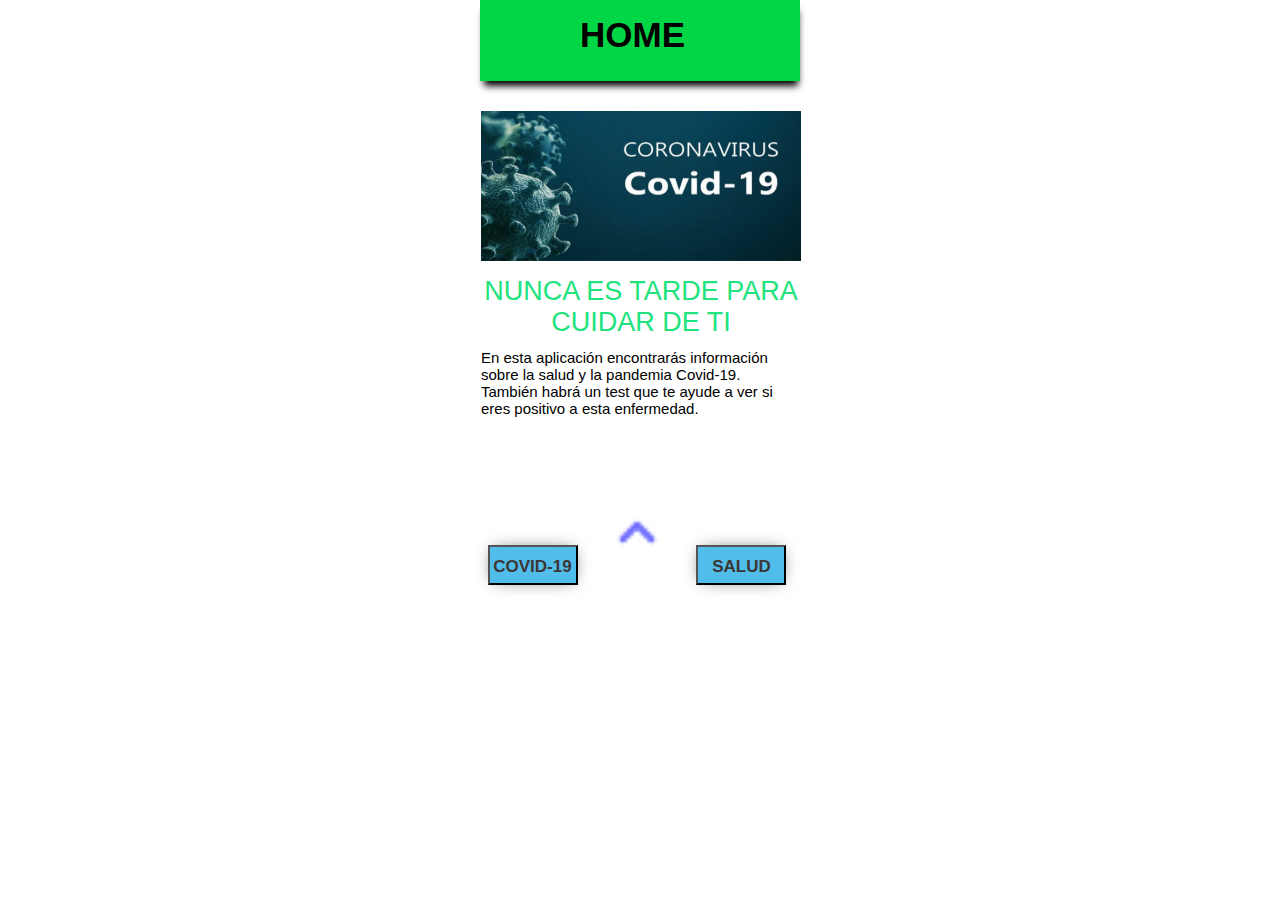
<file: index.html>
<!DOCTYPE html>
<html>
<head>
	<meta charset="UTF-8">
    <meta http-equiv="X-UA-Compatible" content="IE=edge">
    <meta name="viewport" content="width=device-width, initial-scale=1.0">
     <link rel="stylesheet" href="Titled/css/css.css">
	<title>Home</title>
</head>
<body>
<section>
	
	<div class="caja-homepage">
		<div class="cabecera-homepage"><div class="btn-menu">
            <b class="titulo-homepage">HOME</b></div>
			 </div>
        <div class="PLS"><b></b></div>
        <div class="texto-homepage">
            <img src="Titled/img/1.jpeg" width="320" height="150">
	</div>
        <div class="nhj-gomepage" style="color: #20E37D"><center>NUNCA ES TARDE PARA</center> <center>CUIDAR DE TI</center>
	</div>
        <br>
         <div class="hinga-homepage1">
            En esta aplicación encontrarás información sobre la salud y la pandemia Covid-19.
            También habrá un test que te ayude a ver si eres positivo a esta enfermedad.</div>
        
        <div class="pexto-pomepage">
        </div>
        
        <div class="botones-Nutricion">
   
            <tr>
            <td>
                <a href="Titled/Covid.html"><button class="variante-c"><b>COVID-19</b></button></a>
                
                        <a href="index.html" class="icon-top"><img src="Titled/img/upper-arrow.png" width="80" height="80"></a>
                </td>
            </tr>
            <a href="Titled/Salud.html"><button class="variante-c"><b>SALUD</b></button></a>
       
	</div>
        
    </div>
</section>
</body>
</html>
</file>
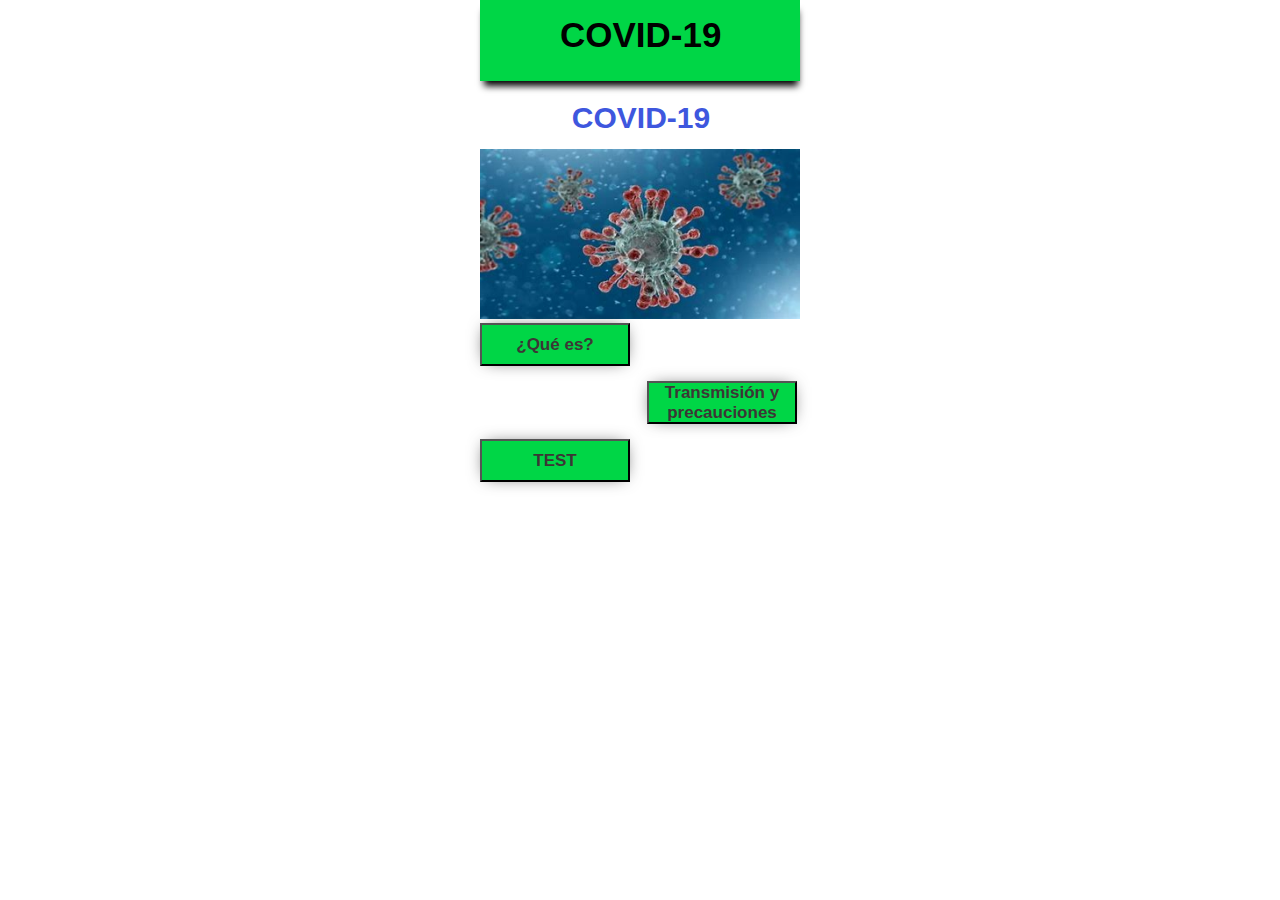
<file: Titled/Covid.html>
<!DOCTYPE html>
<html>
<head>
	<meta charset="UTF-8">
    <meta http-equiv="X-UA-Compatible" content="IE=edge">
    <meta name="viewport" content="width=device-width, initial-scale=1.0">
     <link rel="stylesheet" href="css/css.css">
	<title>Home</title>
</head>
<body>
<section>
	
	<div class="caja-homepage">
		<div class="cabecera-resultado"><div class="btn-menu">
            <b class="titulo-resultado">COVID-19</b></div>
			 </div>
        <div class="PLS"><b></b></div>
        <div class="texto-covid">
            <center><b>COVID-19</b></center>
	</div>
        <br>
        <div class="jinga-resultado">
            <img src="img/2.jpeg" width="320" height="170">
            <a href="CovidES.html"><button class="variante-covid1"><b>¿Qué es?</b></button></a><br>
            <a href="Typ.html"><button class="variante-covid2"><b>Transmisión y<br>precauciones</b></button></a><br>
            <a href="TestHome.html"><button class="variante-covid1"><b>TEST</b></button></a>
	</div>
        
        
        <div class="pexto-pomepage">
            
        </div>
        
        <div class="pexto-pomepage">
            
        </div>
        
        <div class="pexto-pomepage">
            
        </div>
        <div class="ringa-homepage1">
            
	</div>
        <div class="botones-Nutricion">
   
       
	</div>
        
    </div>
</section>
</body>
</html>
</file>
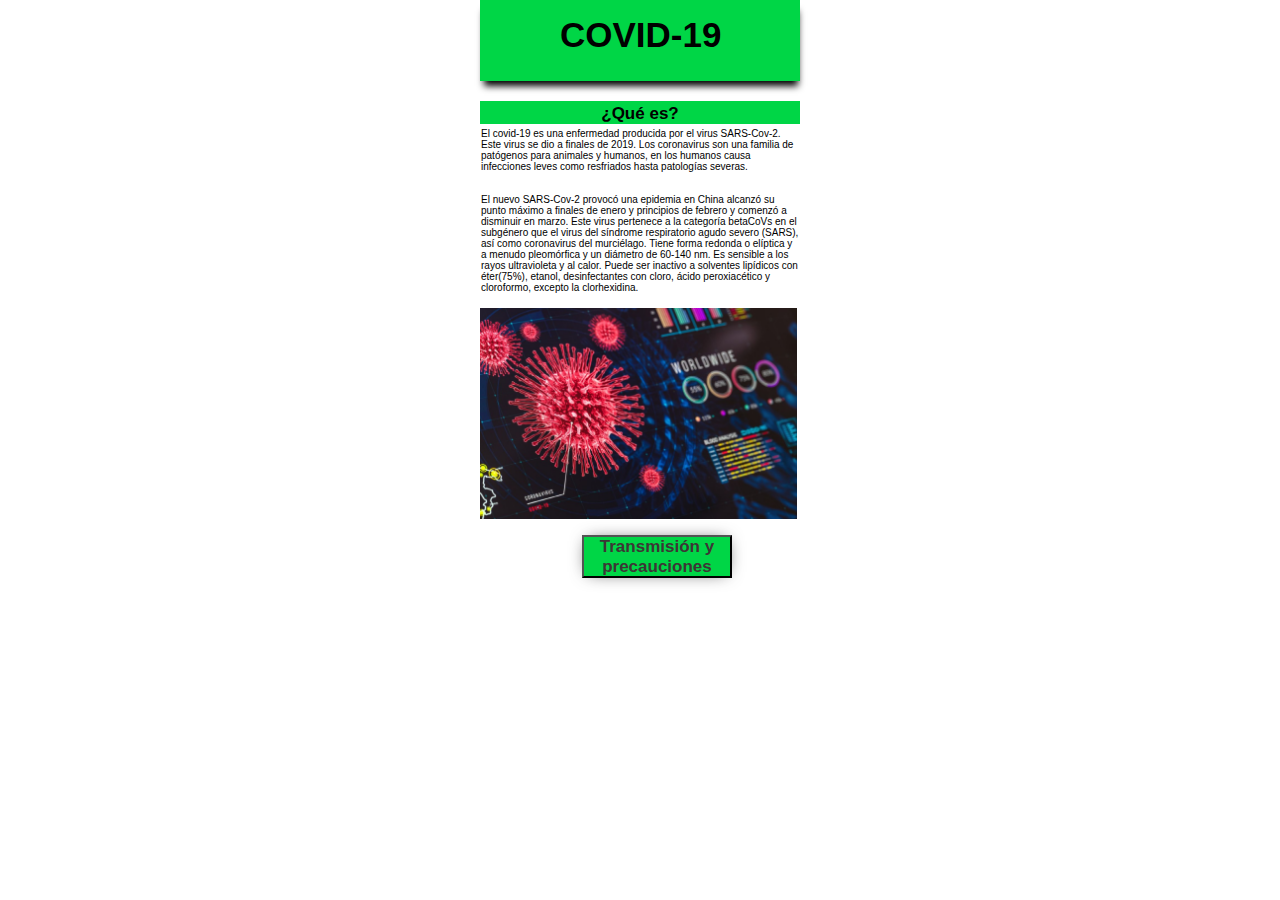
<file: Titled/CovidES.html>
<!DOCTYPE html>
<html>
<head>
	<meta charset="UTF-8">
    <meta http-equiv="X-UA-Compatible" content="IE=edge">
    <meta name="viewport" content="width=device-width, initial-scale=1.0">
     <link rel="stylesheet" href="css/css.css">
	<title>Home</title>
</head>
<body>
<section>
	
	<div class="caja-homepage">
		<div class="cabecera-resultado"><div class="btn-menu">
            <b class="titulo-resultado">COVID-19</b></div>
			 </div>
        <div class="PLS"><b></b></div>
        <div class="LLS"><b><center>¿Qué es?</center></b></div>
        <div class="vinga-homepage1">
            El covid-19 es una enfermedad producida por el virus SARS-Cov-2.
            Este virus se dio a finales de 2019. Los coronavirus son una familia 
            de patógenos para animales y humanos, en los humanos causa 
            infecciones leves como resfriados hasta patologías severas.
	</div>
        <br>
        <div class="vinga-homepage1">
            El nuevo SARS-Cov-2 provocó una epidemia en China alcanzó su
            punto máximo a finales de enero y principios de febrero y comenzó a
            disminuir en marzo. Este virus pertenece a la categoría betaCoVs en
            el subgénero que el virus del síndrome respiratorio agudo severo
            (SARS), así como coronavirus del murciélago. Tiene forma redonda o
            elíptica y a menudo pleomórfica y un diámetro de 60-140 nm. Es
            sensible a los rayos ultravioleta y al calor. Puede ser inactivo a 
            solventes lipídicos con éter(75%), etanol, desinfectantes con cloro,
            ácido peroxiacético y cloroformo, excepto la clorhexidina.
	</div>
        <div class="ginga-resultado">
            <img src="img/3.jpeg" width="317">
            
	</div>
        <br>
        
        
        <div class="pexto-pomepage">
           
        </div>
        <br><br>
        
        <div class="botones-Nutricion">
   
            <tr>
            <td>
                <br>
                <button class="variante-c" style="opacity: 0"><b>COVID-19</b></button>
                
                        <a href="Typ.html"><button class="variante-covides" ><b>Transmisión y precauciones</b></button></a>
                </td>
            </tr>
           <button class="variante-c" style="opacity: 0"><b>SALUD</b></button>
       
	</div>
        
    </div>
</section>
</body>
</html>
</file>
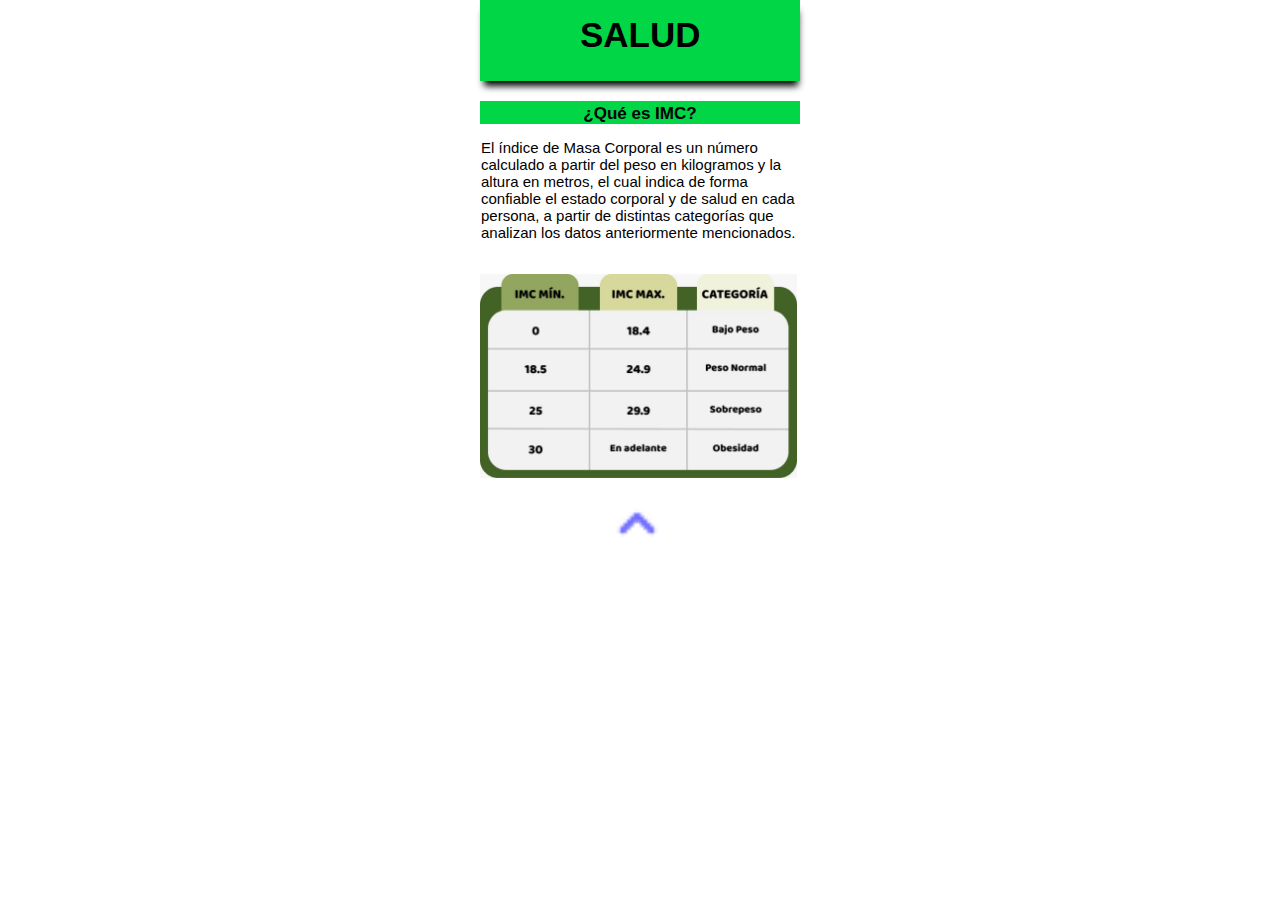
<file: Titled/Imc.html>
<!DOCTYPE html>
<html>
<head>
	<meta charset="UTF-8">
    <meta http-equiv="X-UA-Compatible" content="IE=edge">
    <meta name="viewport" content="width=device-width, initial-scale=1.0">
     <link rel="stylesheet" href="css/css.css">
	<title>Home</title>
</head>
<body>
<section>
	
	<div class="caja-homepage">
		<div class="cabecera-calculadora"><div class="btn-menu">
            <b class="titulo-calculadora">SALUD</b></div>
			 </div>
        <div class="PLS"><b></b></div>
        <div class="LLS"><b><center>¿Qué es IMC?</center></b></div>
        <div class="hinga-homepage1">
            El índice de Masa Corporal es un número
            calculado a partir del peso en kilogramos y
            la altura en metros, el cual indica de forma
            confiable el estado corporal y de salud en
            cada persona, a partir de distintas
            categorías que analizan los datos
            anteriormente mencionados.
	</div>
        <br>
        <div class="ginga-resultado">
            <img src="img/7.jpeg" width="317">
            
	</div>
        <br>
        
        
        <div class="pexto-pomepage">
           
        </div>
        <br><br>
        
        <div class="botones-Nutricion">
   
            <tr>
            <td>
                <button class="variante-c" style="opacity: 0"><b>COVID-19</b></button>
                
                        <a href="../index.html" class="icon-top"><img src="img/upper-arrow.png" width="80" height="80"></a>
                </td>
            </tr>
           <button class="variante-c" style="opacity: 0"><b>SALUD</b></button>
       
	</div>
        
    </div>
</section>
</body>
</html>
</file>
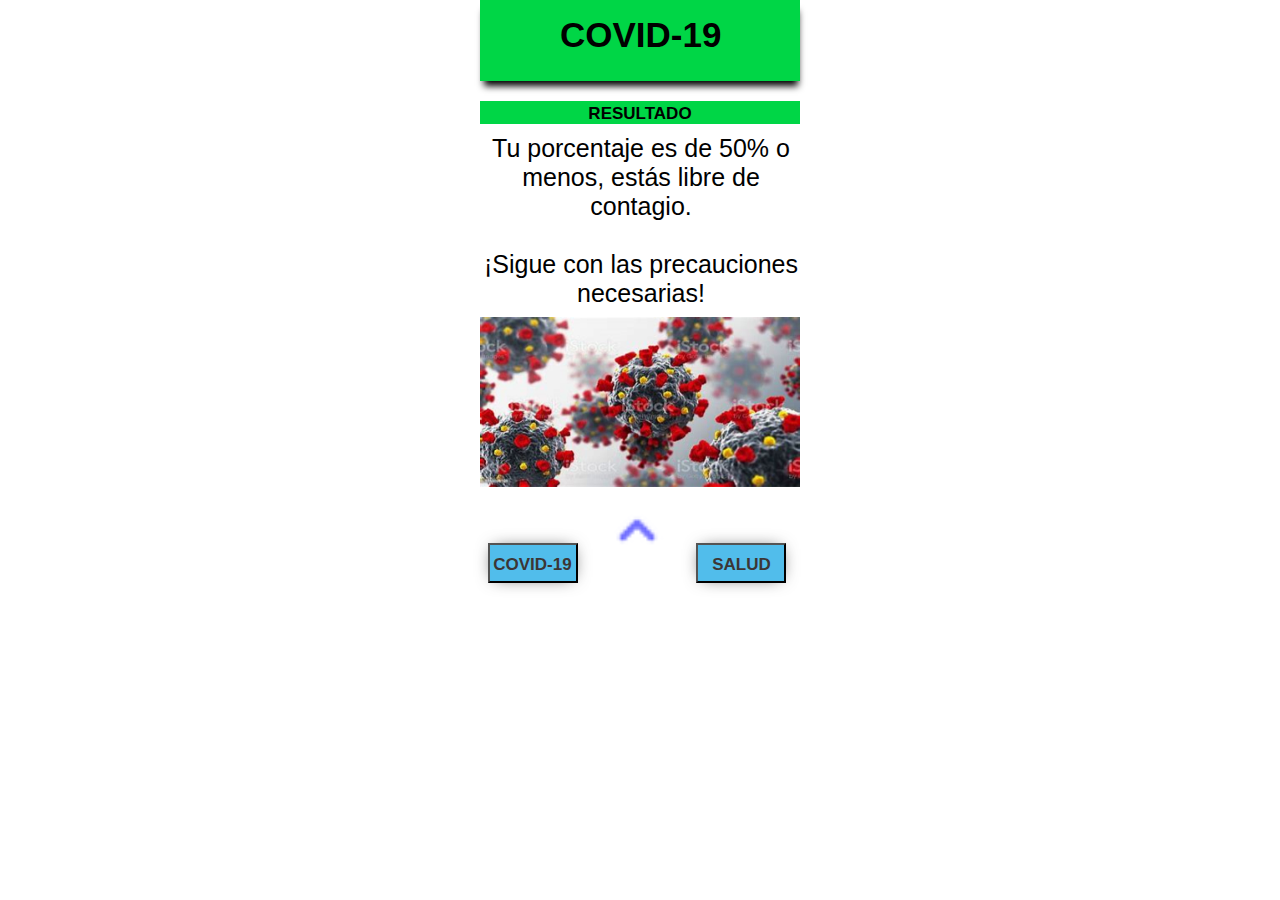
<file: Titled/Resultado1.html>
<!DOCTYPE html>
<html>
<head>
	<meta charset="UTF-8">
    <meta http-equiv="X-UA-Compatible" content="IE=edge">
    <meta name="viewport" content="width=device-width, initial-scale=1.0">
     <link rel="stylesheet" href="css/css.css">
	<title>Home</title>
</head>
<body>
<section>
	
	<div class="caja-homepage">
		<div class="cabecera-resultado"><div class="btn-menu">
            <b class="titulo-resultado">COVID-19</b></div>
			 </div>
        <div class="PLS"><b></b></div>
        <div class="LLS"><b><center>RESULTADO</center></b></div>
        <div class="texto-homepage">
            <center>Tu porcentaje es de 50% o menos, estás libre de contagio.</center>
            <br>
            <center>¡Sigue con las precauciones necesarias!</center>
	</div>
        <br>
        <div class="ginga-resultado"><img src="img/R1.jpeg" width="320" height="170">
	</div>
        <br>
        
        
        <div class="pexto-pomepage">
        </div>
        
        <div class="botones-Nutricion">
   
            <tr>
            <td>
                <a href="Covid.html"><button class="variante-c"><b>COVID-19</b></button></a>
                
                        <a href="../index.html" class="icon-top"><img src="img/upper-arrow.png" width="80" height="80"></a>
                </td>
            </tr>
            <a href="Salud.html"><button class="variante-c"><b>SALUD</b></button></a>
       
	</div>
        
    </div>
</section>
</body>
</html>
</file>
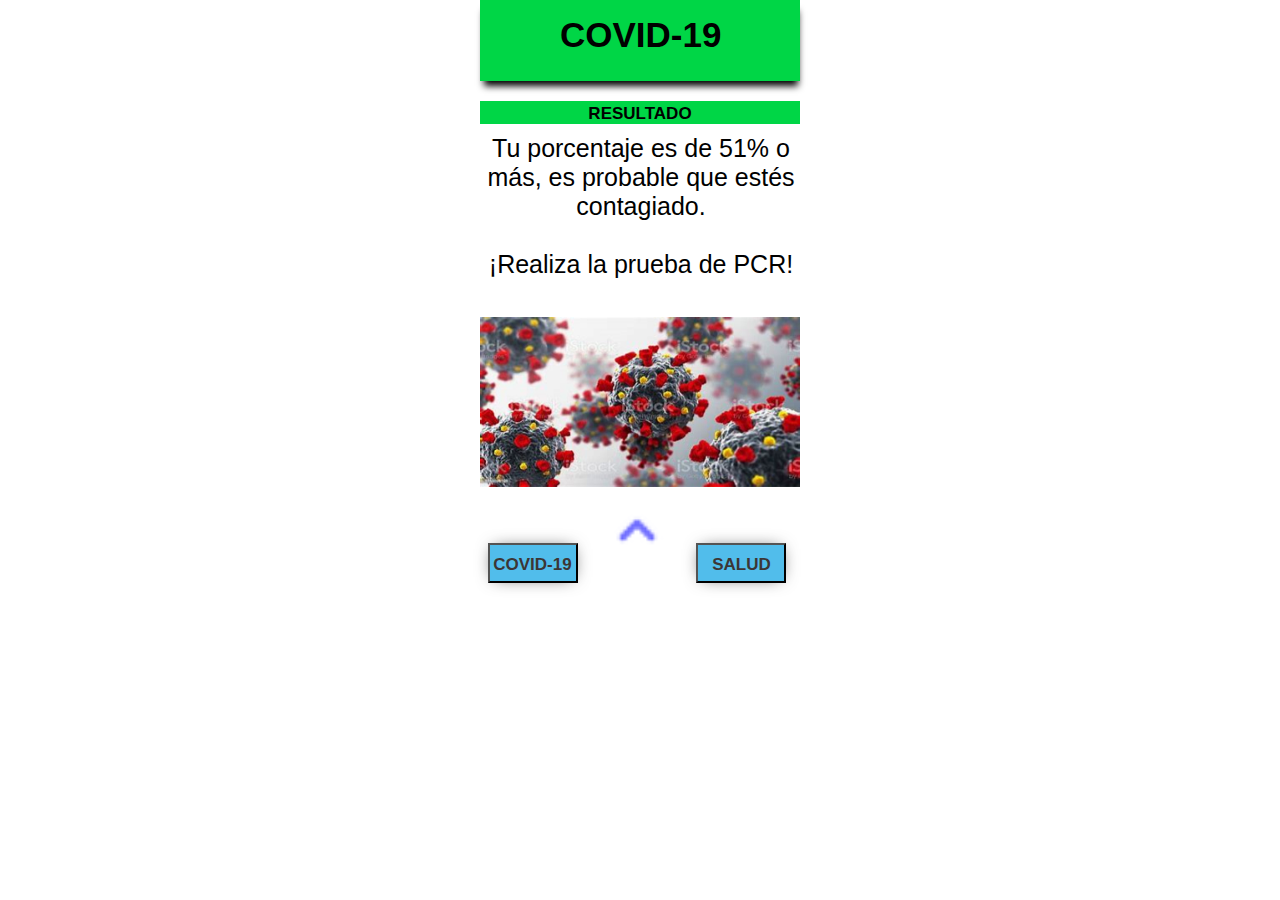
<file: Titled/Resultado2.html>
<!DOCTYPE html>
<html>
<head>
	<meta charset="UTF-8">
    <meta http-equiv="X-UA-Compatible" content="IE=edge">
    <meta name="viewport" content="width=device-width, initial-scale=1.0">
     <link rel="stylesheet" href="css/css.css">
	<title>Home</title>
</head>
<body>
<section>
	
	<div class="caja-homepage">
		<div class="cabecera-resultado"><div class="btn-menu">
            <b class="titulo-resultado">COVID-19</b></div>
			 </div>
        <div class="PLS"><b></b></div>
        <div class="LLS"><b><center>RESULTADO</center></b></div>
        <div class="texto-homepage">
            <center>Tu porcentaje es de 51% o más, es probable que estés contagiado.</center>
            <br>
            <center>¡Realiza la prueba de PCR!</center>
	</div>
        <br>
        <div class="ginga-resultado"><img src="img/R1.jpeg" width="320" height="170">
	</div>
        <br>
        
        
        <div class="pexto-pomepage">
        </div>
        
        <div class="botones-Nutricion">
   
            <tr>
            <td>
                <a href="Covid.html"><button class="variante-c"><b>COVID-19</b></button></a>
                
                        <a href="../index.html" class="icon-top"><img src="img/upper-arrow.png" width="80" height="80"></a>
                </td>
            </tr>
            <a href="Salud.html"><button class="variante-c"><b>SALUD</b></button></a>
       
	</div>
        
    </div>
</section>
</body>
</html>
</file>
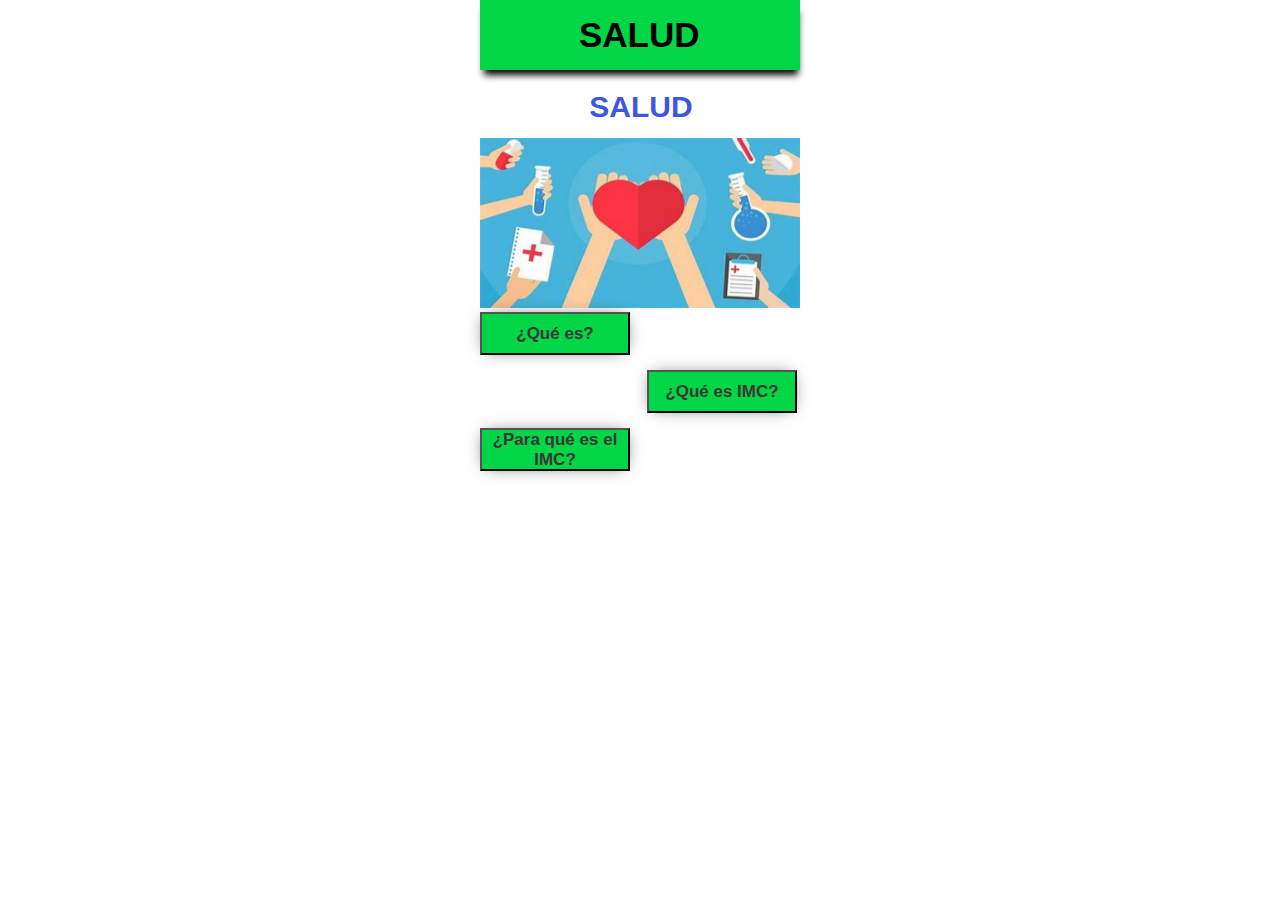
<file: Titled/Salud.html>
<!DOCTYPE html>
<html>
<head>
	<meta charset="UTF-8">
    <meta http-equiv="X-UA-Compatible" content="IE=edge">
    <meta name="viewport" content="width=device-width, initial-scale=1.0">
     <link rel="stylesheet" href="css/css.css">
	<title>Home</title>
</head>
<body>
<section>
	
	<div class="caja-homepage">
		<div class="cabecera-saludd"><div class="btn-menu">
            <b class="titulo-saludd">SALUD</b></div>
			 </div>
        <div class="PLS"><b></b></div>
        <div class="texto-covid">
            <center><b>SALUD</b></center>
	</div>
        <br>
        <div class="jinga-resultado">
            <img src="img/5.jpeg" width="320" height="170">
            <a href="Salud1.html"><button class="variante-covid1"><b>¿Qué es?</b></button></a><br>
            <a href="Imc.html"><button class="variante-covid2"><b>¿Qué es IMC?</b></button></a><br>
            <a href="Calculadora.html"><button class="variante-covid1"><b>¿Para qué es el IMC?</b></button></a>
	</div>
        
        
        <div class="pexto-pomepage">
            
        </div>
        
        <div class="pexto-pomepage">
            
        </div>
        
        <div class="pexto-pomepage">
            
        </div>
        <div class="ringa-homepage1">
            
	</div>
        <div class="botones-Nutricion">
   
       
	</div>
        
    </div>
</section>
</body>
</html>
</file>
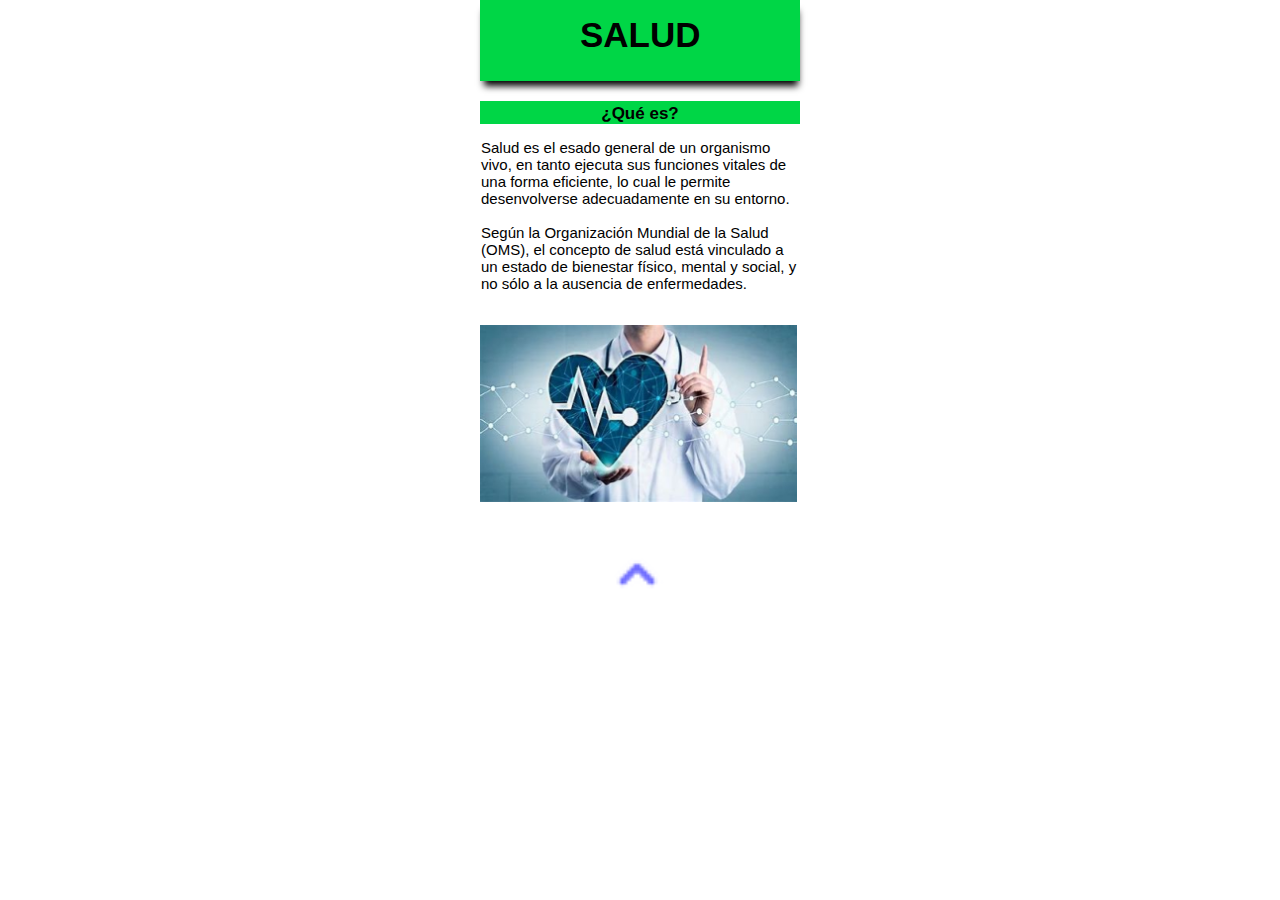
<file: Titled/Salud1.html>
<!DOCTYPE html>
<html>
<head>
	<meta charset="UTF-8">
    <meta http-equiv="X-UA-Compatible" content="IE=edge">
    <meta name="viewport" content="width=device-width, initial-scale=1.0">
     <link rel="stylesheet" href="css/css.css">
	<title>Home</title>
</head>
<body>
<section>
	
	<div class="caja-homepage">
		<div class="cabecera-calculadora"><div class="btn-menu">
            <b class="titulo-calculadora">SALUD</b></div>
			 </div>
        <div class="PLS"><b></b></div>
        <div class="LLS"><b><center>¿Qué es?</center></b></div>
        <div class="hinga-homepage1">
            Salud es el esado general de un organismo
            vivo, en tanto ejecuta sus funciones vitales
            de una forma eficiente, lo cual le permite
            desenvolverse adecuadamente en su entorno.
            
            <br>
            <br>
            Según la Organización Mundial de la Salud
            (OMS), el concepto de salud está vinculado a
            un estado de bienestar físico, mental y
            social, y no sólo a la ausencia de
            enfermedades.
	</div>
        <br>
        <div class="ginga-resultado">
            <img src="img/6.jpeg" width="317">
            
	</div>
        <br>
        
        
        <div class="pexto-pomepage">
           
        </div>
        <br><br>
        
        <div class="botones-Nutricion">
   
            <tr>
            <td>
                <button class="variante-c" style="opacity: 0"><b>COVID-19</b></button>
                
                        <a href="../index.html" class="icon-top"><img src="img/upper-arrow.png" width="80" height="80"></a>
                </td>
            </tr>
            <button class="variante-c" style="opacity: 0"><b>SALUD</b></button>
       
	</div>
        
    </div>
</section>
</body>
</html>
</file>
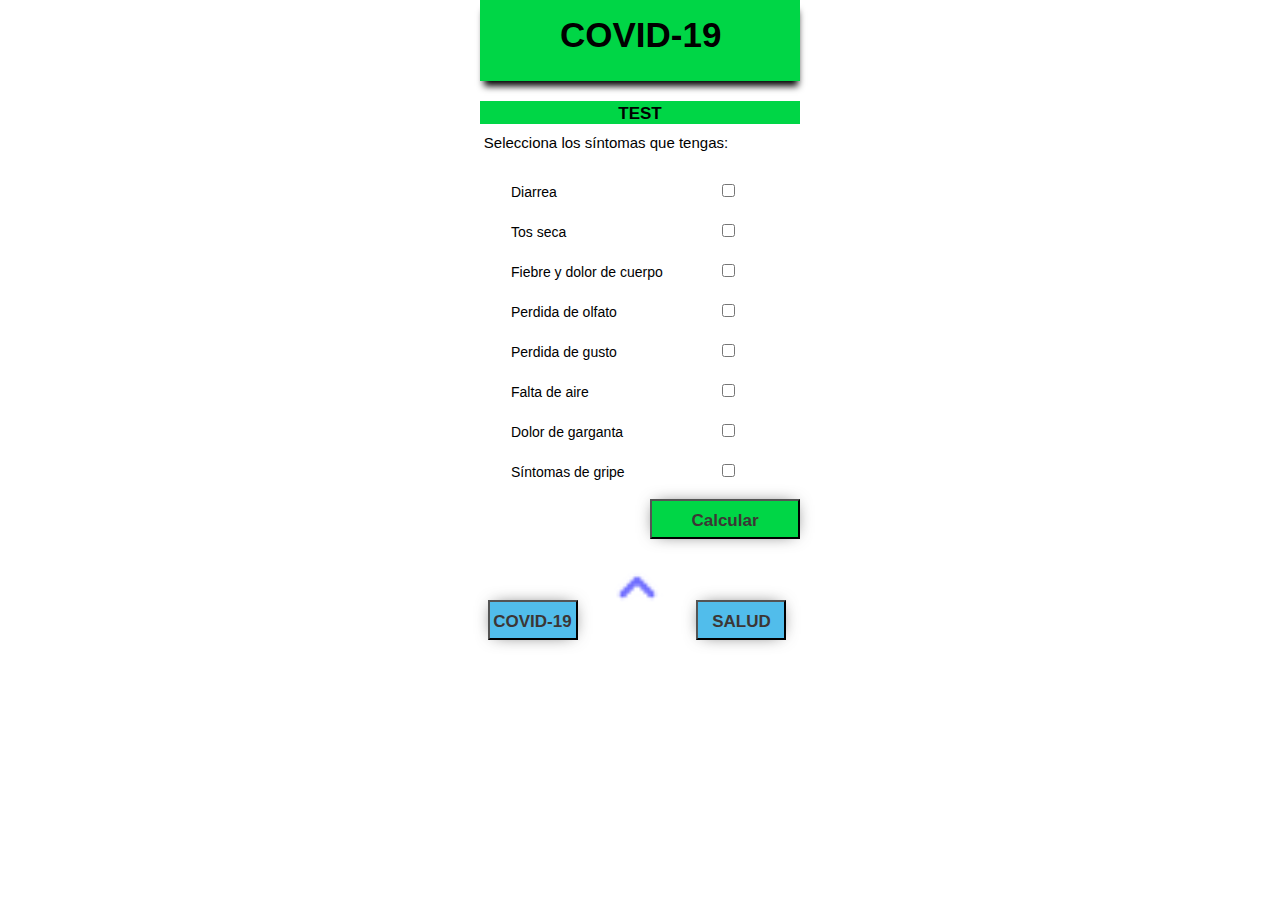
<file: Titled/Test.html>
<!DOCTYPE html>
<html>
<head>
	<meta charset="UTF-8">
    <meta http-equiv="X-UA-Compatible" content="IE=edge">
    <meta name="viewport" content="width=device-width, initial-scale=1.0">
     <link rel="stylesheet" href="css/css.css">
	<title>Home</title>
</head>
<body>
<section>
	
	<div class="caja-homepage">
		<div class="cabecera-resultado"><div class="btn-menu">
            <b class="titulo-resultado">COVID-19</b></div>
			 </div>
        <div class="PLS"><b></b></div>
        <div class="LLS"><b><center>TEST</center></b></div>
        <div class="tinga-homepage1">
            <center>Selecciona los síntomas que tengas:</center>
	</div>
        <br>
        <div class="ginga-resultado">
            <form class="Primero_test_1" id="inputFormulario">
            <div class="test_cuadro_1">

                <label >
                    
                    <div class="caja-seleccionar"><p class="txt-seleccionar">Diarrea</p><div class=""> <input type="checkbox" id="cbox1"></div></div>
                    
                    <div class="caja-seleccionar"><p class="txt-seleccionar">Tos seca</p><div class=""><input type="checkbox" id="cbox2"></div></div>
                    <div class="caja-seleccionar"><p class="txt-seleccionar">Fiebre y dolor de cuerpo</p><div class=""> <input type="checkbox" id="cbox3"></div></div>
                    <div class="caja-seleccionar"><p class="txt-seleccionar">Perdida de olfato</p><div class=""> <input type="checkbox" id="cbox4"></div></div>
                    
                    <div class="caja-seleccionar"><p class="txt-seleccionar">Perdida de gusto</p><div class=""> <input type="checkbox" id="cbox5"></div></div>
                    <div class="caja-seleccionar"><p class="txt-seleccionar">Falta de aire</p><div class=""> <input type="checkbox" id="cbox6"></div></div>
                    <div class="caja-seleccionar"><p class="txt-seleccionar">Dolor de garganta</p><div class=""> <input type="checkbox" id="cbox7"></div></div>
                    <div class="caja-seleccionar"><p class="txt-seleccionar">Síntomas de gripe</p><div class=""> <input type="checkbox" id="cbox8"></div></div>
                </label>
            </div>        
            <div ><button class="variante-calculadora">
                <b>Calcular</b></button></div>
            </form>
	</div>
        <br>
        
        
        <div class="pexto-pomepage">
        </div>
        
        <div class="ginga-resultado">
           
            
	</div>
        <div class="ginga-resultado">
           
            
	</div>
        <div class="botones-Nutricion">
   
            <tr>
            <td>
                <a href="Covid.html"><button class="variante-c"><b>COVID-19</b></button></a>
                
                        <a href="../index.html" class="icon-top"><img src="img/upper-arrow.png" width="80" height="80"></a>
                </td>
            </tr>
            <a href="Salud.html"><button class="variante-c"><b>SALUD</b></button></a>
       
	</div>
        
    </div>
    <script src="script.js"></script>
</section>
</body>
</html>
</file>
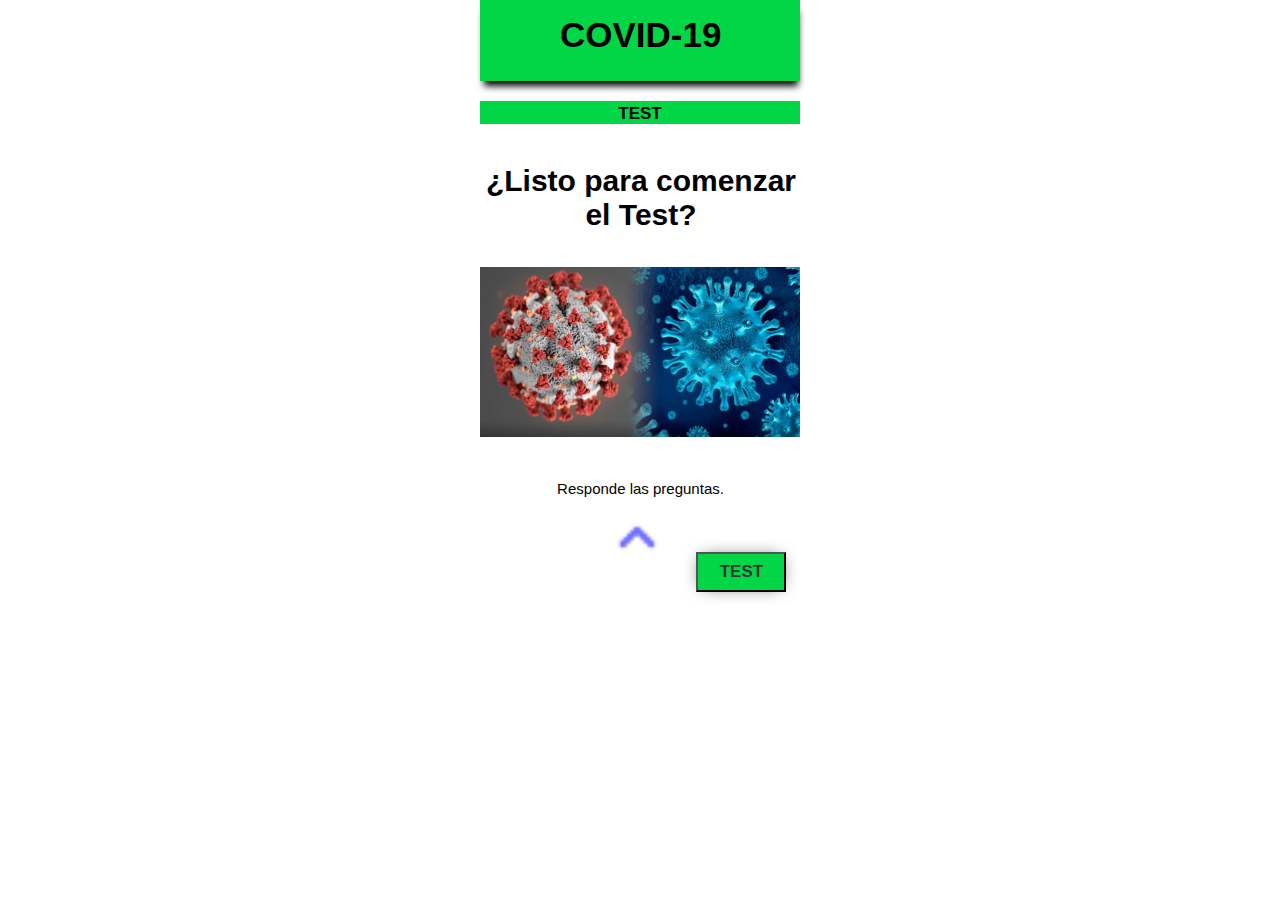
<file: Titled/TestHome.html>
<!DOCTYPE html>
<html>
<head>
	<meta charset="UTF-8">
    <meta http-equiv="X-UA-Compatible" content="IE=edge">
    <meta name="viewport" content="width=device-width, initial-scale=1.0">
     <link rel="stylesheet" href="css/css.css">
	<title>Home</title>
</head>
<body>
<section>
	
	<div class="caja-homepage">
		<div class="cabecera-resultado"><div class="btn-menu">
            <b class="titulo-resultado">COVID-19</b></div>
			 </div>
        <div class="PLS"><b></b></div>
        <div class="LLS"><b><center>TEST</center></b></div>
        <div class="texto-hometest">
            <center><b>¿Listo para comenzar el Test?</b></center>
	</div>
        <br>
        <div class="ginga-resultado">
            <img src="img/test.jpeg" width="320" height="170">
	</div>
        <br>
        
        
        <div class="pexto-pomepage">
        </div>
        <div class="ringa-homepage1">
            <center>Responde las preguntas.</center>
	</div>
        <div class="botones-Nutricion">
   
            <tr>
            <td>
                <button class="variante-c" style="opacity: 0"><b>COVID-19</b></button>
                
                        <a href="../index.html" class="icon-top"><img src="img/upper-arrow.png" width="80" height="80"></a>
                </td>
            </tr>
            <a href="Test.html"><button  class="variante-test"><b>TEST</b></button></a>
       
	</div>
        
    </div>
</section>
</body>
</html>
</file>
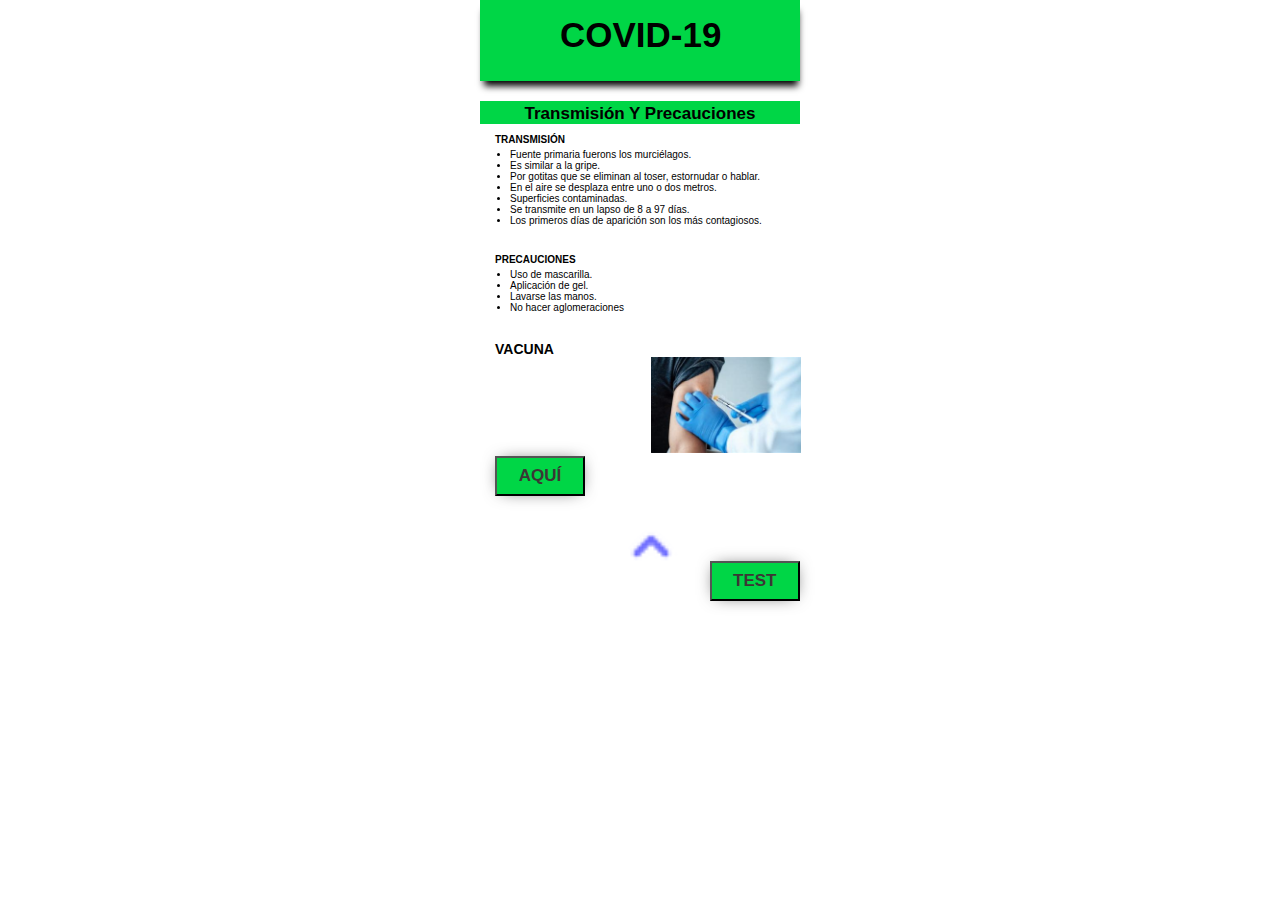
<file: Titled/Typ.html>
<!DOCTYPE html>
<html>
<head>
	<meta charset="UTF-8">
    <meta http-equiv="X-UA-Compatible" content="IE=edge">
    <meta name="viewport" content="width=device-width, initial-scale=1.0">
     <link rel="stylesheet" href="css/css.css">
	<title>Home</title>
</head>
<body>
<section>
	
	<div class="caja-homepage">
		<div class="cabecera-resultado"><div class="btn-menu">
            <b class="titulo-resultado">COVID-19</b></div>
			 </div>
        <div class="PLS"><b></b></div>
        <div class="LLS"><b><center>Transmisión Y Precauciones</center></b></div>
        <div class="rvinga-homepage1">
            <b>TRANSMISIÓN</b>
            <div class="vvinga-homepage1">
                <ul>
                <li> Fuente primaria fuerons los murciélagos.</li>    
                <li> Es similar a la gripe.</li>    
                <li> Por gotitas que se eliminan al toser,
                    estornudar o hablar.</li>    
                <li> En el aire se desplaza entre uno o dos metros.</li>
                    <li>Superficies contaminadas.</li>
                    <li>Se transmite en un lapso de 8 a 97 días.</li>
                    <li> Los primeros días de aparición son los más contagiosos.</li>
                </ul>
            </div>
	</div>
        <br>
        <div class="rvinga-homepage1">
            <b>PRECAUCIONES</b>
            <div class="vvinga-homepage1">
                <ul>
                <li> Uso de mascarilla.</li>    
                <li> Aplicación de gel.</li>    
                <li> Lavarse las manos.</li>    
                <li> No hacer aglomeraciones</li>
                </ul>
            </div>
	</div>
        <br>
        
        <div class="wvinga-homepage1">
            <b>VACUNA</b><br>
            <img src="img/4.jpeg" style="height: 45" width="150" class="tranyp">
                <a href="https://registrovacunacovid.mspas.gob.gt/mspas/login"><button  class="variante-test"><b>AQUÍ</b></button></a>
           
	</div>
        <div class="wvinga-homepage1">
      
        <div class="botones-Nutricion">
   
            <tr>
            <td>
                <button class="variante-c" style="opacity: 0"><b>COVID-19</b></button>
                
                        <a href="../index.html" class="icon-top"><img src="img/upper-arrow.png" width="80" height="80"></a>
                </td>
            </tr>
            <a href="Test.html"><button  class="variante-test"><b>TEST</b></button></a>
       
	</div>
        
    </div>
</section>
</body>
</html>
</file>
<file: Titled/css/css.css>
*{
    margin: 0;
    padding: 0;
    font-family: 'Quicksand', sans-serif;
}

:root{
--negro:#000000;
--blanco:#FFFFFF;
--gris:#8D8D8D;
--gris-claro:#F9F8F8;
--gris-claro2:#C4C4C4;
--piel:#F9EFCC;
--verde:#A2FF58;
--rojo:#CA4D3D;

}
section{
    box-sizing: border-box;
    width:  320px;
    height: 800;
    margin: auto;
}

/*parte homepage*/
.caja-homepage{
    margin: auto;
    width: 320px;
    height: 800px;
}


.cabecera-homepage{
    width: 320px;
    height: 66px;
    background-color: var(--blanco);
    -webkit-box-shadow: 1px 8px 7px -3px rgba(0,0,0,1);
    -moz-box-shadow: 1px 8px 7px -3px rgba(0,0,0,1);
    box-shadow: 1px 8px 7px -3px rgba(0,0,0,1);
    font-size: 35px;
    padding-top: 15px;
    background-color: #00D646;
}
.titulo-homepage{
    width: 320px;
    height: 44px;
    margin-left:100px;

}


.cabecera-resultado{
    width: 320px;
    height: 66px;
    background-color: var(--blanco);
    -webkit-box-shadow: 1px 8px 7px -3px rgba(0,0,0,1);
    -moz-box-shadow: 1px 8px 7px -3px rgba(0,0,0,1);
    box-shadow: 1px 8px 7px -3px rgba(0,0,0,1);
    font-size: 35px;
    padding-top: 15px;
    background-color: #00D646;
}
.titulo-resultado{
    width: 320px;
    height: 44px;
    margin-left:80px;

}

.titulo-saludd{
    width: 320px;
    height: 44px;
    margin-left:99px;

}


.texto-homepage{
    width: 320px;
    height: 150px;
    margin: auto;
    margin-top: 10px;
    margin-left: 1px;
    font-size: 25px;
}

.hinga-homepage1{
    margin: auto;
    margin-top: 15px;
    margin-left: 1px;
    font-size: 15px;
    width: 319px;
}

.vinga-homepage1{
    margin: auto;
    margin-top: 4px;
    margin-left: 1px;
    font-size: 10px;
    width: 319px;
}
.rvinga-homepage1{
    margin: auto;
    margin-top: 10px;
    margin-left: 15px;
    font-size: 10px;
    width: 319px;
}

.wvinga-homepage1{
    margin: auto;
    margin-top: 10px;
    margin-left: 15px;
    font-size: 14px;
    width: 319px;
}

.vvinga-homepage1{
    margin: auto;
    margin-top: 4px;
    margin-left: 15px;
    font-size: 10px;
    width: 319px;
}
vinga-homepage2{
    margin: auto;
    margin-top: 4px;
    margin-left: 1px;
    font-size: 10px;
    width: 319px;
}

.tinga-homepage1{
    margin: auto;
    margin-top: 10px;
    margin-left: 1px;
    font-size: 15px;
    width: 250px;
}

.titulo-calculadora{
    width: 320px;
    height: 44px;
    margin-left:100px;

}



.cabecera-calculadora{
    width: 320px;
    height: 66px;
    background-color: var(--blanco);
    -webkit-box-shadow: 1px 8px 7px -3px rgba(0,0,0,1);
    -moz-box-shadow: 1px 8px 7px -3px rgba(0,0,0,1);
    box-shadow: 1px 8px 7px -3px rgba(0,0,0,1);
    font-size: 35px;
    padding-top: 15px;
    background-color: #00D646;
    
}

.PLS{
    width: 320px;
    height: 20px;
    margin: auto;
    font-size: 14px;

}

.contador{
    width: 320px;
    height: 88px;
    font-size: 35px;
    margin: auto;
    margin-top: 35px;
}

.variante-c{
    
    color: #3C3635;
    font-size: 17px;
    width: 90px;
    height: 40px;
    background-color: #51BDEB;
    margin-left: 0px;
    text-align: center;
    padding-top: 4px;
    -webkit-box-shadow: 0px 0px 17px -6px rgba(0,0,0,0.75);
-moz-box-shadow: 0px 0px 17px -6px rgba(0,0,0,0.75);
box-shadow: 0px 0px 17px -6px rgba(0,0,0,0.75);
    font-family: times;
}


.variante-test{
    
    color: #3C3635;
    font-size: 17px;
    width: 90px;
    height: 40px;
    background-color: #00D646;
    margin-left: 0px;
    text-align: center;
    padding-top: 0px;
    -webkit-box-shadow: 0px 0px 17px -6px rgba(0,0,0,0.75);
-moz-box-shadow: 0px 0px 17px -6px rgba(0,0,0,0.75);
box-shadow: 0px 0px 17px -6px rgba(0,0,0,0.75);
    font-family: times;
}


.nope-homepage2{
    width: 300px;
    height: 50px;
    margin: auto;
    margin-top: 15px;
    margin-left: 15px;
    font-size: 25px;
}

.nhj-gomepage{
    width: 320px;
    height: 40px;
    margin: auto;
    margin-top: 15px;
    margin-left: 1px;
    font-size: 27px;
}


.botones-Nutricion{
    width: 305px;
    height: 135px;
    margin: auto;
}


.pexto-pomepage{
    width: 320px;
    height: 60px;
    margin: auto;
    margin-top: 15px;
    margin-left: 15px;
    font-size: 25px;
}


.icon-top{
    margin: auto;
    margin-right: 15px;
    margin-left: 15px;


}

.LLS{
    width: 320px;
    height: 20px;
    margin: auto;
    font-size: 17px;
    background-color: #00D646;
     padding-top: 3px;
    
}

.ginga-resultado{
    margin: auto;
    margin-top: 15px;
    margin-left: 0px;
    height: 80px;
    width: 319px;
}

.jinga-resultado{
    margin: auto;
    margin-top: 15px;
    margin-left: 0px;
    height: 80px;
    width: 319px;
}

.variante-calculadora{
    
    color: #3C3635;
    font-size: 17px;
    width: 150px;
    height: 40px;
    background-color: #00D646;
    margin-left: 170px;
    text-align: center;
    padding-top: 4px;
    -webkit-box-shadow: 0px 0px 17px -6px rgba(0,0,0,0.75);
-moz-box-shadow: 0px 0px 17px -6px rgba(0,0,0,0.75);
box-shadow: 0px 0px 17px -6px rgba(0,0,0,0.75);
    font-family: times;
}

.txt-seleccionar{
    width: 211px;
    height: 35px;
}

.caja-seleccionar{
    width: 257px;
    height: 35px;
    margin: auto;
    margin-top: 5px;
    display: flex;
    font-size: 14px;
}

.texto-hometest{
    width: 320px;
    height: 70px;
    margin: auto;
    margin-top: 40px;
    margin-left: 1px;
    font-size: 30px;
}

.texto-covid{
    width: 320px;
    height: 15px;
    margin: auto;
    margin-top: 0px;
    margin-left: 1px;
    font-size: 30px;
    color: #3E57DE;
}


.ringa-homepage1{
    margin: auto;
    margin-top: 40px;
    margin-left: 1px;
    font-size: 15px;
    width: 319px;
}

.variante-covid1{
    margin-bottom: 15px;
    color: #3C3635;
    font-size: 17px;
    width: 150px;
    height: 43px;
    background-color: #00D646;
    margin-left: 0px;
    text-align: center;
    padding-top: px;
    -webkit-box-shadow: 0px 0px 17px -6px rgba(0,0,0,0.75);
-moz-box-shadow: 0px 0px 17px -6px rgba(0,0,0,0.75);
box-shadow: 0px 0px 17px -6px rgba(0,0,0,0.75);
    font-family: times;
}
.variante-covides{
    margin-bottom: 15px;
    color: #3C3635;
    font-size: 17px;
    width: 150px;
    height: 43px;
    background-color: #00D646;
    margin-left: 0px;
    text-align: center;
    padding-top: px;
    -webkit-box-shadow: 0px 0px 17px -6px rgba(0,0,0,0.75);
-moz-box-shadow: 0px 0px 17px -6px rgba(0,0,0,0.75);
box-shadow: 0px 0px 17px -6px rgba(0,0,0,0.75);
    font-family: times;
}


.variante-covid2{
    margin-bottom: 15px;
    color: #3C3635;
    font-size: 17px;
    width: 150px;
    height: 43px;
    background-color: #00D646;
    margin-left: 167px;
    text-align: center;
    padding-top: px;
    -webkit-box-shadow: 0px 0px 17px -6px rgba(0,0,0,0.75);
-moz-box-shadow: 0px 0px 17px -6px rgba(0,0,0,0.75);
box-shadow: 0px 0px 17px -6px rgba(0,0,0,0.75);
    font-family: times;
}

.cabecera-saludd{
    width: 320px;
    height: 55px;
    background-color: var(--blanco);
    -webkit-box-shadow: 1px 8px 7px -3px rgba(0,0,0,1);
    -moz-box-shadow: 1px 8px 7px -3px rgba(0,0,0,1);
    box-shadow: 1px 8px 7px -3px rgba(0,0,0,1);
    font-size: 35px;
    padding-top: 15px;
    background-color: #00D646;
}

.tranyp{
    margin-left: 156px;
}
</file>
